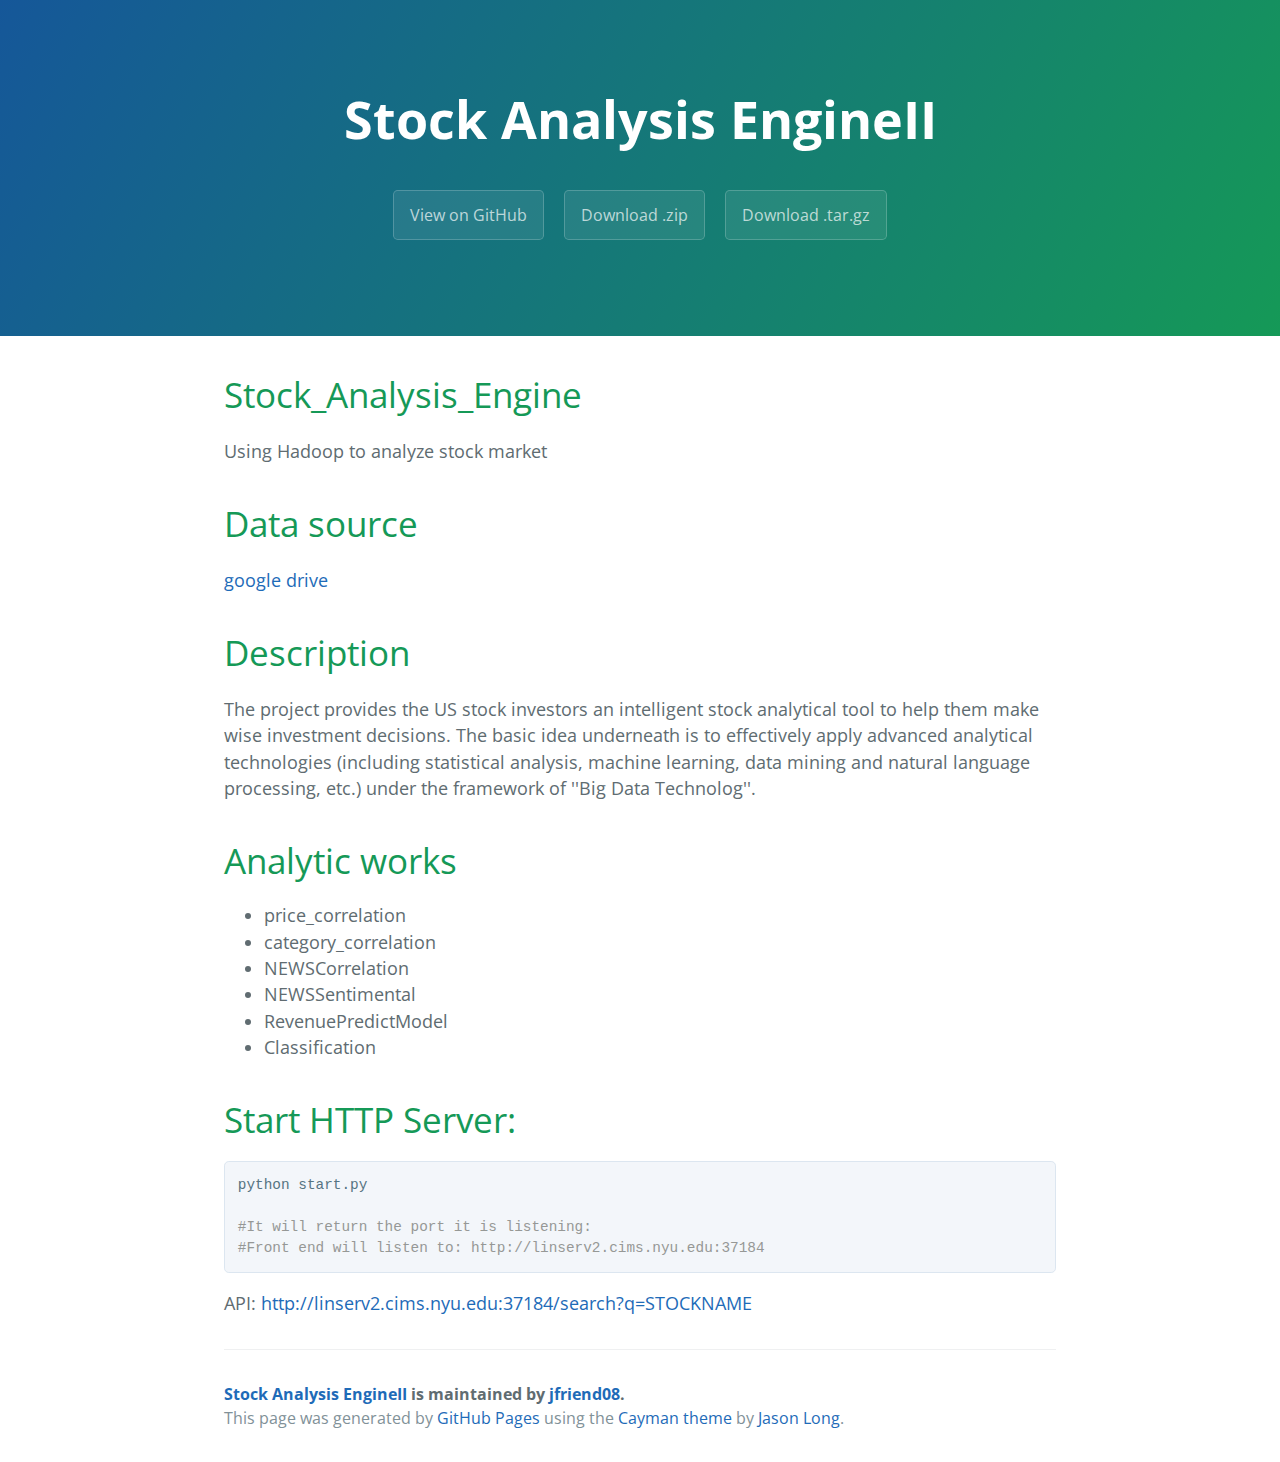
<file: index.html>
<!DOCTYPE html>
<html lang="en-us">
  <head>
    <meta charset="UTF-8">
    <title>Stock Analysis EngineII by jfriend08</title>
    <meta name="viewport" content="width=device-width, initial-scale=1">
    <link rel="stylesheet" type="text/css" href="stylesheets/normalize.css" media="screen">
    <link href='http://fonts.googleapis.com/css?family=Open+Sans:400,700' rel='stylesheet' type='text/css'>
    <link rel="stylesheet" type="text/css" href="stylesheets/stylesheet.css" media="screen">
    <link rel="stylesheet" type="text/css" href="stylesheets/github-light.css" media="screen">
  </head>
  <body>
    <section class="page-header">
      <h1 class="project-name">Stock Analysis EngineII</h1>
      <h2 class="project-tagline"></h2>
      <a href="https://github.com/jfriend08/Stock_Analysis_EngineII" class="btn">View on GitHub</a>
      <a href="https://github.com/jfriend08/Stock_Analysis_EngineII/zipball/master" class="btn">Download .zip</a>
      <a href="https://github.com/jfriend08/Stock_Analysis_EngineII/tarball/master" class="btn">Download .tar.gz</a>
    </section>

    <section class="main-content">
      <h1>
<a id="stock_analysis_engine" class="anchor" href="#stock_analysis_engine" aria-hidden="true"><span class="octicon octicon-link"></span></a>Stock_Analysis_Engine</h1>

<p>Using Hadoop to analyze stock market</p>

<h1>
<a id="data-source" class="anchor" href="#data-source" aria-hidden="true"><span class="octicon octicon-link"></span></a>Data source</h1>

<p><a href="https://drive.google.com/folderview?id=0BzG5zLRRrgKwfkthYmJhdW94aUE1QVpDeTN4bnhsVDJuNmJSZ1d2aElaSExJaUVpWWs5ZDg&amp;usp=sharing">google drive</a></p>

<h1>
<a id="description" class="anchor" href="#description" aria-hidden="true"><span class="octicon octicon-link"></span></a>Description</h1>

<p>The project provides the US stock investors an intelligent stock analytical tool to help them make wise investment decisions. The basic idea underneath is to effectively apply advanced analytical technologies (including statistical analysis, machine learning, data mining and natural language processing, etc.) under the framework of ''Big Data Technolog''. </p>

<h1>
<a id="analytic-works" class="anchor" href="#analytic-works" aria-hidden="true"><span class="octicon octicon-link"></span></a>Analytic works</h1>

<ul>
<li>price_correlation</li>
<li>category_correlation</li>
<li>NEWSCorrelation</li>
<li>NEWSSentimental</li>
<li>RevenuePredictModel</li>
<li>Classification</li>
</ul>

<h1>
<a id="start-http-server" class="anchor" href="#start-http-server" aria-hidden="true"><span class="octicon octicon-link"></span></a>Start HTTP Server:</h1>

<div class="highlight highlight-python"><pre>python start.py

<span class="pl-c">#It will return the port it is listening:</span>
<span class="pl-c">#Front end will listen to: http://linserv2.cims.nyu.edu:37184</span></pre></div>

<p>API:
<a href="http://linserv2.cims.nyu.edu:37184/search?q=STOCKNAME">http://linserv2.cims.nyu.edu:37184/search?q=STOCKNAME</a></p>

      <footer class="site-footer">
        <span class="site-footer-owner"><a href="https://github.com/jfriend08/Stock_Analysis_EngineII">Stock Analysis EngineII</a> is maintained by <a href="https://github.com/jfriend08">jfriend08</a>.</span>

        <span class="site-footer-credits">This page was generated by <a href="https://pages.github.com">GitHub Pages</a> using the <a href="https://github.com/jasonlong/cayman-theme">Cayman theme</a> by <a href="https://twitter.com/jasonlong">Jason Long</a>.</span>
      </footer>

    </section>

  
  </body>
</html>
</file>
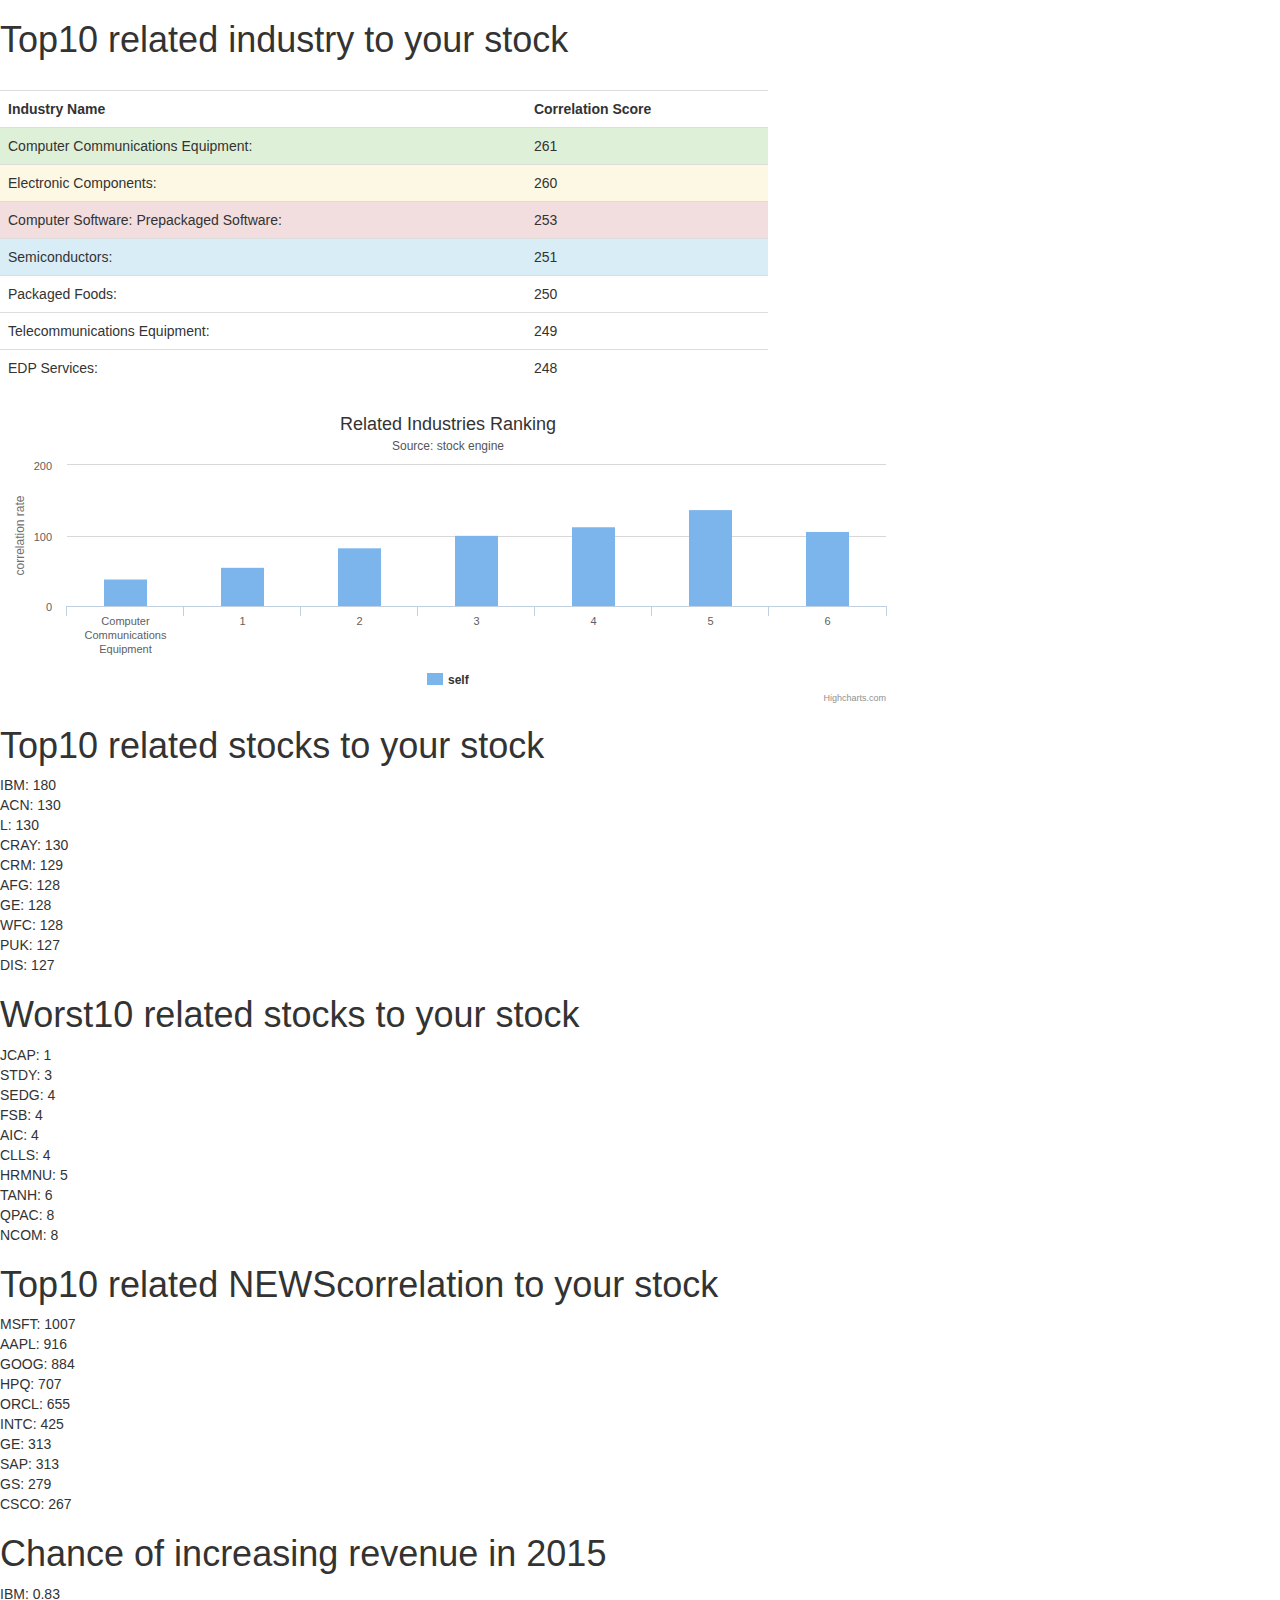
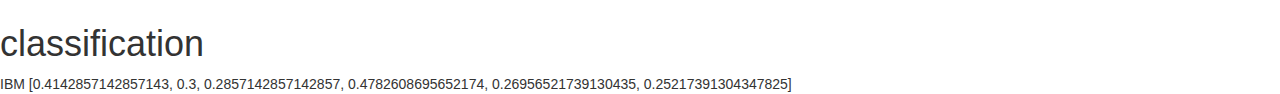
<file: web_beautify/demo1 (2).html>
<!DOCTYPE html>
<html lang="en">
  <head>
    <meta charset="utf-8">
    <meta http-equiv="X-UA-Compatible" content="IE=edge">
    <meta name="viewport" content="width=device-width, initial-scale=1">
    <!-- The above 3 meta tags *must* come first in the head; any other head content must come *after* these tags -->
    <title>Bootstrap 101 Template</title>

    <!-- Bootstrap -->
    <link href="css/bootstrap.min.css" rel="stylesheet">
    <link href="css/customized.css" rel="stylesheet">

    <script src="https://oss.maxcdn.com/html5shiv/3.7.2/html5shiv.min.js"></script>
    <script src="https://oss.maxcdn.com/respond/1.4.2/respond.min.js"></script>


    
    


  </head>
  <body>

    <div id = "main-content">

      

      <div id = "industry">
        <h1>Top10 related industry to your stock</h1>
        <br>
        <table id = "test" class="table table-hover">
          <tr>
            <th>Industry Name</th>
            <th>Correlation Score</th>    
          </tr>
          <tr class = "success">
            <td>Computer Communications Equipment:</td>
            <td>261</td>    
          </tr>
          <tr class = "warning">
            <td>Electronic Components:</td>
            <td>260</td>    
          </tr>
          <tr class = "danger">
            <td>Computer Software: Prepackaged Software:</td>
            <td>253</td>    
          </tr>
          <tr class = "info">
            <td>Semiconductors:</td>
            <td>251</td>    
          </tr>
          <tr>
            <td>Packaged Foods:</td>
            <td>250</td>    
          </tr> 
          <tr>
            <td>Telecommunications Equipment:</td>
            <td>249</td>    
          </tr>

          <tr>
            <td>EDP Services:</td>
            <td>248</td>    
          </tr>

        </table>
      </div>

      <div id="container" style="width:70%; height:300px;"></div>

      <div id = "best-related-stocks">
        <h1>Top10 related stocks to your stock</h1>
        IBM:  180<br>
        ACN:  130<br>
        L:  130<br>
        CRAY: 130<br>
        CRM:  129<br>
        AFG:  128<br>
        GE: 128<br>
        WFC:  128<br>
        PUK:  127<br>
        DIS:  127<br>
      </div>

      <div id = "worst-related-stocks">
        <h1>Worst10 related stocks to your stock</h1>
        JCAP: 1<br>
        STDY: 3<br>
        SEDG: 4<br>
        FSB:  4<br>
        AIC:  4<br>
        CLLS: 4<br>
        HRMNU:  5<br>
        TANH: 6<br>
        QPAC: 8<br>
        NCOM: 8<br>
      </div>

      <div id = "NEWScorrelation">
        <h1>Top10 related NEWScorrelation to your stock</h1>
        MSFT: 1007<br>
        AAPL: 916<br>
        GOOG: 884<br>
        HPQ:  707<br>
        ORCL: 655<br>
        INTC: 425<br>
        GE: 313<br>
        SAP:  313<br>
        GS: 279<br>
        CSCO: 267<br>
      </div>

      <div id = "chance-of-increase">
        <h1>Chance of increasing revenue in 2015</h1>
        IBM:  0.83<br>
      </div>

      <div id = "classification">
        <h1>classification</h1>
        IBM [0.4142857142857143, 0.3, 0.2857142857142857, 0.4782608695652174, 0.26956521739130435, 0.25217391304347825]<br>
      </div>

    </div>

    


    <!-- jQuery (necessary for Bootstrap's JavaScript plugins) -->
    <script src="https://ajax.googleapis.com/ajax/libs/jquery/1.11.2/jquery.min.js"></script>
    <!-- Include all compiled plugins (below), or include individual files as needed -->
    <script src="js/bootstrap.min.js"></script>
    <script src="js/jquery.min.js"></script>
    <script src="js/highcharts.js"></script>

    <script type="text/javascript">

      $(function () {
        $('#container').highcharts({
            chart: {
                type: 'column'
            },
            title: {
                text: 'Related Industries Ranking'
            },
            subtitle: {
                text: 'Source: stock engine'
            },
            xAxis: {
                categories: [
                    'Computer Communications Equipment',

                ],
                crosshair: true
            },
            yAxis: {
                min: 0,
                title: {
                    text: 'correlation rate'
                }
            },
            tooltip: {
                headerFormat: '<span style="font-size:10px">{point.key}</span><table>',
                pointFormat: '<tr><td style="color:{series.color};padding:0">{series.name}: </td>' +
                    '<td style="padding:0"><b>{point.y:.1f} mm</b></td></tr>',
                footerFormat: '</table>',
                shared: true,
                useHTML: true
            },
            plotOptions: {
                column: {
                    pointPadding: 0.2,
                    borderWidth: 0
                }
            },
            series: [{
                name: 'self',
                data: [49.9, 71.5, 106.4, 129.2, 144.0, 176.0, 135.6]

            }]
        });
    });

    </script>

    <!--<script src="js/2c.js"></script> -->

  </body>
</html>
</file>
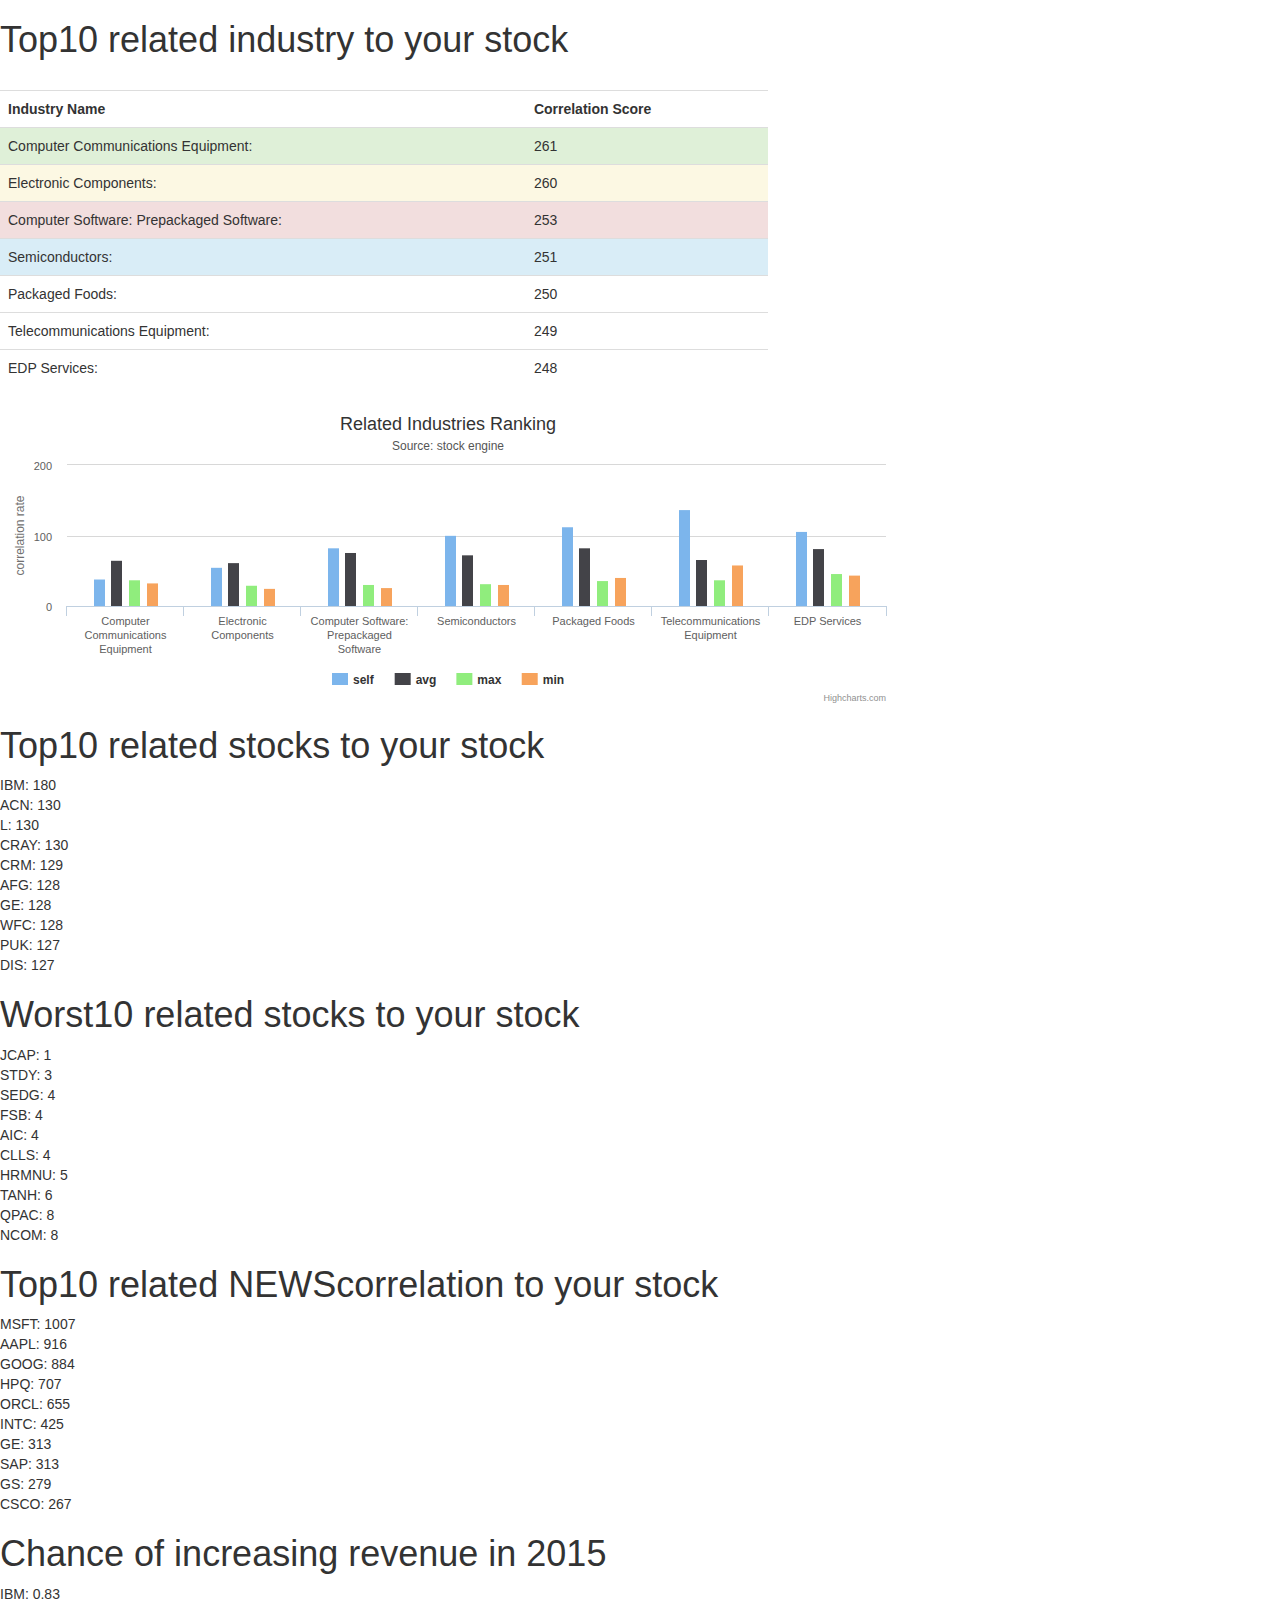
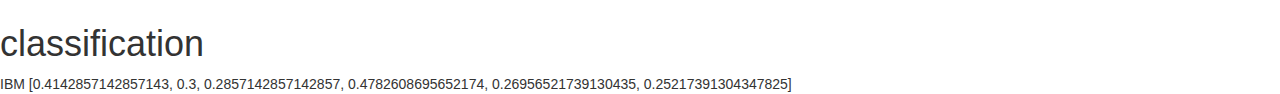
<file: web_beautify/demo1.html>
<!DOCTYPE html>
<html lang="en">
  <head>
    <meta charset="utf-8">
    <meta http-equiv="X-UA-Compatible" content="IE=edge">
    <meta name="viewport" content="width=device-width, initial-scale=1">
    <!-- The above 3 meta tags *must* come first in the head; any other head content must come *after* these tags -->
    <title>Bootstrap 101 Template</title>

    <!-- Bootstrap -->
    <link href="css/bootstrap.min.css" rel="stylesheet">
    <link href="css/customized.css" rel="stylesheet">

    <script src="https://oss.maxcdn.com/html5shiv/3.7.2/html5shiv.min.js"></script>
    <script src="https://oss.maxcdn.com/respond/1.4.2/respond.min.js"></script>


    
    <script type="text/javascript">


    </script>


  </head>
  <body>

    <div id = "main-content">

      

      <div id = "industry">
        <h1>Top10 related industry to your stock</h1>
        <br>
        <table id = "test" class="table table-hover">
          <tr>
            <th>Industry Name</th>
            <th>Correlation Score</th>    
          </tr>
          <tr class = "success">
            <td>Computer Communications Equipment:</td>
            <td>261</td>    
          </tr>
          <tr class = "warning">
            <td>Electronic Components:</td>
            <td>260</td>    
          </tr>
          <tr class = "danger">
            <td>Computer Software: Prepackaged Software:</td>
            <td>253</td>    
          </tr>
          <tr class = "info">
            <td>Semiconductors:</td>
            <td>251</td>    
          </tr>
          <tr>
            <td>Packaged Foods:</td>
            <td>250</td>    
          </tr> 
          <tr>
            <td>Telecommunications Equipment:</td>
            <td>249</td>    
          </tr>

          <tr>
            <td>EDP Services:</td>
            <td>248</td>    
          </tr>

        </table>
      </div>

      <div id="container" style="width:70%; height:300px;"></div>

      <div id = "best-related-stocks">
        <h1>Top10 related stocks to your stock</h1>
        IBM:  180<br>
        ACN:  130<br>
        L:  130<br>
        CRAY: 130<br>
        CRM:  129<br>
        AFG:  128<br>
        GE: 128<br>
        WFC:  128<br>
        PUK:  127<br>
        DIS:  127<br>
      </div>

      <div id = "worst-related-stocks">
        <h1>Worst10 related stocks to your stock</h1>
        JCAP: 1<br>
        STDY: 3<br>
        SEDG: 4<br>
        FSB:  4<br>
        AIC:  4<br>
        CLLS: 4<br>
        HRMNU:  5<br>
        TANH: 6<br>
        QPAC: 8<br>
        NCOM: 8<br>
      </div>

      <div id = "NEWScorrelation">
        <h1>Top10 related NEWScorrelation to your stock</h1>
        MSFT: 1007<br>
        AAPL: 916<br>
        GOOG: 884<br>
        HPQ:  707<br>
        ORCL: 655<br>
        INTC: 425<br>
        GE: 313<br>
        SAP:  313<br>
        GS: 279<br>
        CSCO: 267<br>
      </div>

      <div id = "chance-of-increase">
        <h1>Chance of increasing revenue in 2015</h1>
        IBM:  0.83<br>
      </div>

      <div id = "classification">
        <h1>classification</h1>
        IBM [0.4142857142857143, 0.3, 0.2857142857142857, 0.4782608695652174, 0.26956521739130435, 0.25217391304347825]<br>
      </div>

    </div>

    


    <!-- jQuery (necessary for Bootstrap's JavaScript plugins) -->
    <script src="https://ajax.googleapis.com/ajax/libs/jquery/1.11.2/jquery.min.js"></script>
    <!-- Include all compiled plugins (below), or include individual files as needed -->
    <script src="js/bootstrap.min.js"></script>
    <script src="js/jquery.min.js"></script>
    <script src="js/highcharts.js"></script>

    <script src="js/2c.js"></script>

  </body>
</html>
</file>
<file: stylesheets/stylesheet.css>
* {
  box-sizing: border-box; }

body {
  padding: 0;
  margin: 0;
  font-family: "Open Sans", "Helvetica Neue", Helvetica, Arial, sans-serif;
  font-size: 16px;
  line-height: 1.5;
  color: #606c71; }

a {
  color: #1e6bb8;
  text-decoration: none; }
  a:hover {
    text-decoration: underline; }

.btn {
  display: inline-block;
  margin-bottom: 1rem;
  color: rgba(255, 255, 255, 0.7);
  background-color: rgba(255, 255, 255, 0.08);
  border-color: rgba(255, 255, 255, 0.2);
  border-style: solid;
  border-width: 1px;
  border-radius: 0.3rem;
  transition: color 0.2s, background-color 0.2s, border-color 0.2s; }
  .btn + .btn {
    margin-left: 1rem; }

.btn:hover {
  color: rgba(255, 255, 255, 0.8);
  text-decoration: none;
  background-color: rgba(255, 255, 255, 0.2);
  border-color: rgba(255, 255, 255, 0.3); }

@media screen and (min-width: 64em) {
  .btn {
    padding: 0.75rem 1rem; } }

@media screen and (min-width: 42em) and (max-width: 64em) {
  .btn {
    padding: 0.6rem 0.9rem;
    font-size: 0.9rem; } }

@media screen and (max-width: 42em) {
  .btn {
    display: block;
    width: 100%;
    padding: 0.75rem;
    font-size: 0.9rem; }
    .btn + .btn {
      margin-top: 1rem;
      margin-left: 0; } }

.page-header {
  color: #fff;
  text-align: center;
  background-color: #159957;
  background-image: linear-gradient(120deg, #155799, #159957); }

@media screen and (min-width: 64em) {
  .page-header {
    padding: 5rem 6rem; } }

@media screen and (min-width: 42em) and (max-width: 64em) {
  .page-header {
    padding: 3rem 4rem; } }

@media screen and (max-width: 42em) {
  .page-header {
    padding: 2rem 1rem; } }

.project-name {
  margin-top: 0;
  margin-bottom: 0.1rem; }

@media screen and (min-width: 64em) {
  .project-name {
    font-size: 3.25rem; } }

@media screen and (min-width: 42em) and (max-width: 64em) {
  .project-name {
    font-size: 2.25rem; } }

@media screen and (max-width: 42em) {
  .project-name {
    font-size: 1.75rem; } }

.project-tagline {
  margin-bottom: 2rem;
  font-weight: normal;
  opacity: 0.7; }

@media screen and (min-width: 64em) {
  .project-tagline {
    font-size: 1.25rem; } }

@media screen and (min-width: 42em) and (max-width: 64em) {
  .project-tagline {
    font-size: 1.15rem; } }

@media screen and (max-width: 42em) {
  .project-tagline {
    font-size: 1rem; } }

.main-content :first-child {
  margin-top: 0; }
.main-content img {
  max-width: 100%; }
.main-content h1, .main-content h2, .main-content h3, .main-content h4, .main-content h5, .main-content h6 {
  margin-top: 2rem;
  margin-bottom: 1rem;
  font-weight: normal;
  color: #159957; }
.main-content p {
  margin-bottom: 1em; }
.main-content code {
  padding: 2px 4px;
  font-family: Consolas, "Liberation Mono", Menlo, Courier, monospace;
  font-size: 0.9rem;
  color: #383e41;
  background-color: #f3f6fa;
  border-radius: 0.3rem; }
.main-content pre {
  padding: 0.8rem;
  margin-top: 0;
  margin-bottom: 1rem;
  font: 1rem Consolas, "Liberation Mono", Menlo, Courier, monospace;
  color: #567482;
  word-wrap: normal;
  background-color: #f3f6fa;
  border: solid 1px #dce6f0;
  border-radius: 0.3rem; }
  .main-content pre > code {
    padding: 0;
    margin: 0;
    font-size: 0.9rem;
    color: #567482;
    word-break: normal;
    white-space: pre;
    background: transparent;
    border: 0; }
.main-content .highlight {
  margin-bottom: 1rem; }
  .main-content .highlight pre {
    margin-bottom: 0;
    word-break: normal; }
.main-content .highlight pre, .main-content pre {
  padding: 0.8rem;
  overflow: auto;
  font-size: 0.9rem;
  line-height: 1.45;
  border-radius: 0.3rem; }
.main-content pre code, .main-content pre tt {
  display: inline;
  max-width: initial;
  padding: 0;
  margin: 0;
  overflow: initial;
  line-height: inherit;
  word-wrap: normal;
  background-color: transparent;
  border: 0; }
  .main-content pre code:before, .main-content pre code:after, .main-content pre tt:before, .main-content pre tt:after {
    content: normal; }
.main-content ul, .main-content ol {
  margin-top: 0; }
.main-content blockquote {
  padding: 0 1rem;
  margin-left: 0;
  color: #819198;
  border-left: 0.3rem solid #dce6f0; }
  .main-content blockquote > :first-child {
    margin-top: 0; }
  .main-content blockquote > :last-child {
    margin-bottom: 0; }
.main-content table {
  display: block;
  width: 100%;
  overflow: auto;
  word-break: normal;
  word-break: keep-all; }
  .main-content table th {
    font-weight: bold; }
  .main-content table th, .main-content table td {
    padding: 0.5rem 1rem;
    border: 1px solid #e9ebec; }
.main-content dl {
  padding: 0; }
  .main-content dl dt {
    padding: 0;
    margin-top: 1rem;
    font-size: 1rem;
    font-weight: bold; }
  .main-content dl dd {
    padding: 0;
    margin-bottom: 1rem; }
.main-content hr {
  height: 2px;
  padding: 0;
  margin: 1rem 0;
  background-color: #eff0f1;
  border: 0; }

@media screen and (min-width: 64em) {
  .main-content {
    max-width: 64rem;
    padding: 2rem 6rem;
    margin: 0 auto;
    font-size: 1.1rem; } }

@media screen and (min-width: 42em) and (max-width: 64em) {
  .main-content {
    padding: 2rem 4rem;
    font-size: 1.1rem; } }

@media screen and (max-width: 42em) {
  .main-content {
    padding: 2rem 1rem;
    font-size: 1rem; } }

.site-footer {
  padding-top: 2rem;
  margin-top: 2rem;
  border-top: solid 1px #eff0f1; }

.site-footer-owner {
  display: block;
  font-weight: bold; }

.site-footer-credits {
  color: #819198; }

@media screen and (min-width: 64em) {
  .site-footer {
    font-size: 1rem; } }

@media screen and (min-width: 42em) and (max-width: 64em) {
  .site-footer {
    font-size: 1rem; } }

@media screen and (max-width: 42em) {
  .site-footer {
    font-size: 0.9rem; } }
</file>
<file: stylesheets/github-light.css>
/*
   Copyright 2014 GitHub Inc.

   Licensed under the Apache License, Version 2.0 (the "License");
   you may not use this file except in compliance with the License.
   You may obtain a copy of the License at

       http://www.apache.org/licenses/LICENSE-2.0

   Unless required by applicable law or agreed to in writing, software
   distributed under the License is distributed on an "AS IS" BASIS,
   WITHOUT WARRANTIES OR CONDITIONS OF ANY KIND, either express or implied.
   See the License for the specific language governing permissions and
   limitations under the License.

*/

.pl-c /* comment */ {
  color: #969896;
}

.pl-c1      /* constant, markup.raw, meta.diff.header, meta.module-reference, meta.property-name, support, support.constant, support.variable, variable.other.constant */,
.pl-s .pl-v /* string variable */ {
  color: #0086b3;
}

.pl-e  /* entity */,
.pl-en /* entity.name */ {
  color: #795da3;
}

.pl-s .pl-s1 /* string source */,
.pl-smi      /* storage.modifier.import, storage.modifier.package, storage.type.java, variable.other, variable.parameter.function */ {
  color: #333;
}

.pl-ent /* entity.name.tag */ {
  color: #63a35c;
}

.pl-k /* keyword, storage, storage.type */ {
  color: #a71d5d;
}

.pl-pds              /* punctuation.definition.string, string.regexp.character-class */,
.pl-s                /* string */,
.pl-s .pl-pse .pl-s1 /* string punctuation.section.embedded source */,
.pl-sr               /* string.regexp */,
.pl-sr .pl-cce       /* string.regexp constant.character.escape */,
.pl-sr .pl-sra       /* string.regexp string.regexp.arbitrary-repitition */,
.pl-sr .pl-sre       /* string.regexp source.ruby.embedded */ {
  color: #183691;
}

.pl-v /* variable */ {
  color: #ed6a43;
}

.pl-id /* invalid.deprecated */ {
  color: #b52a1d;
}

.pl-ii /* invalid.illegal */ {
  background-color: #b52a1d;
  color: #f8f8f8;
}

.pl-sr .pl-cce /* string.regexp constant.character.escape */ {
  color: #63a35c;
  font-weight: bold;
}

.pl-ml /* markup.list */ {
  color: #693a17;
}

.pl-mh        /* markup.heading */,
.pl-mh .pl-en /* markup.heading entity.name */,
.pl-ms        /* meta.separator */ {
  color: #1d3e81;
  font-weight: bold;
}

.pl-mq /* markup.quote */ {
  color: #008080;
}

.pl-mi /* markup.italic */ {
  color: #333;
  font-style: italic;
}

.pl-mb /* markup.bold */ {
  color: #333;
  font-weight: bold;
}

.pl-md /* markup.deleted, meta.diff.header.from-file */ {
  background-color: #ffecec;
  color: #bd2c00;
}

.pl-mi1 /* markup.inserted, meta.diff.header.to-file */ {
  background-color: #eaffea;
  color: #55a532;
}

.pl-mdr /* meta.diff.range */ {
  color: #795da3;
  font-weight: bold;
}

.pl-mo /* meta.output */ {
  color: #1d3e81;
}
</file>
<file: web_beautify/css/customized.css>
#test{
	border-left: 5%;
	width: 60%;
}
</file>
